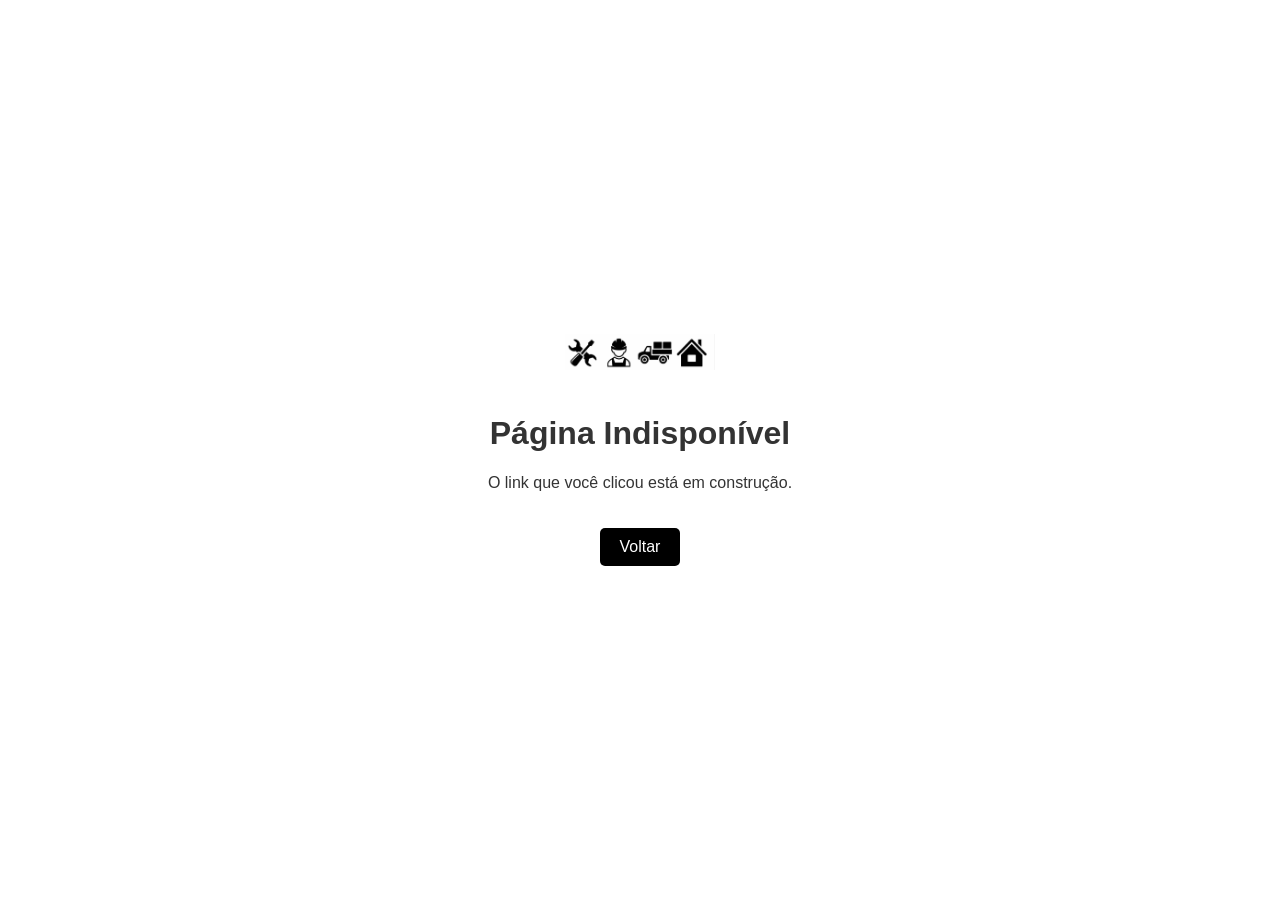
<file: public/indisponivel.html>
<!DOCTYPE html>
<html lang="pt-BR">
<head>
    <meta charset="UTF-8">
    <meta http-equiv="X-UA-Compatible" content="IE=edge">
    <meta name="viewport" content="width=device-width, initial-scale=1.0">
    <title>Página em construção</title>
    <style>
        body {
            font-family: Arial, sans-serif;
            margin: 0;
            padding: 0;
            background-color: #ffffff;
            color: #333;
            display: flex;
            flex-direction: column;
            align-items: center;
            justify-content: center;
            height: 100vh;
            text-align: center;
        }

        .container {
            max-width: 600px;
            padding: 20px;
        }

        .container img {
            width: 150px;
            margin-bottom: 20px;
        }

        .back-button {
            margin-top: 20px;
            padding: 10px 20px;
            background-color: #000;
            color: white;
            border: none;
            cursor: pointer;
            border-radius: 5px;
            font-size: 1em;
        }

        .back-button:hover {
            background-color: #333;
        }
    </style>
</head>
<body>
    <div class="container">
        <img src="../img/construcao.jpg" alt="construcao">
        <h1>Página Indisponível</h1>
        <p>O link que você clicou está em construção.</p>
        <button class="back-button" onclick="window.history.back();">Voltar</button>
    </div>
</body>
</html>
</file>
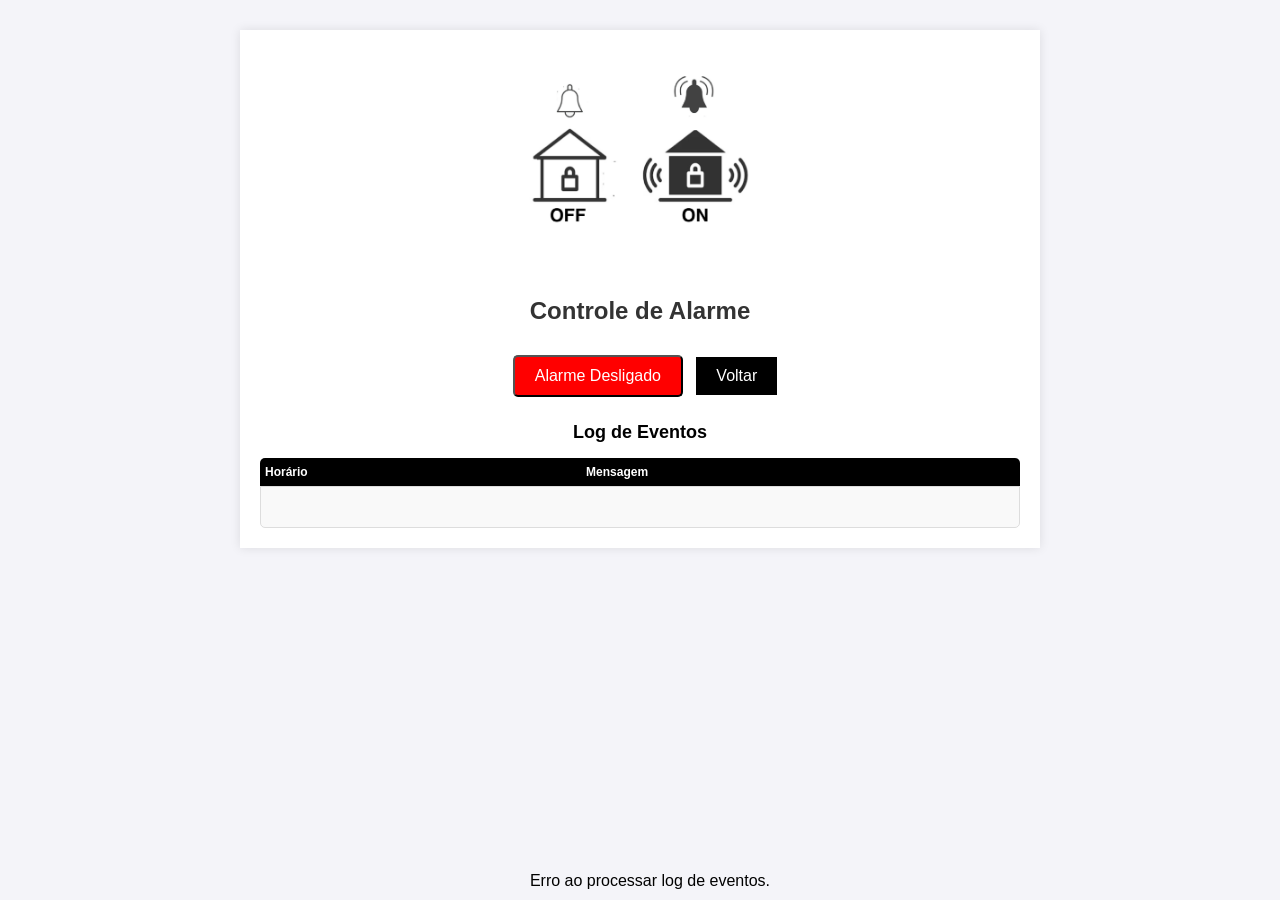
<file: public/status_alarm.html>
<!DOCTYPE html>
<!-- 
****************************************************************************************************
*         Este arquivo deve ser copiado no diretorio /var/www/html/webhookPdS/public               *
*                                    VERSAO 13 de Novembro 2024                                    *
*                  É executado automaticamente  pelo /webhookPdS/public/index.html                 *
*                                 Arquivo: status_alarm.html                                       *
****************************************************************************************************
-->
<html lang="pt-BR">
<head>
    <link rel="icon" href="../favicon.ico" type="image/x-icon">
    <meta charset="UTF-8">
    <meta name="viewport" content="width=device-width, initial-scale=1.0">
    <link rel="stylesheet" href="../css/styles.css">
    <title>Controle de Alarme</title>
</head>
<body>
    <div class="container">
        <header style="text-align: center; padding: 10px;">
            <img src="../img/logo_ativa.jpg" alt="Status do Alarme" style="max-width: 30%; height: auto;">
        </header>
        <h1>Controle de Alarme</h1>
        <button id="toggleAlarm" class="link-button" style="background-color: red;">Alarme Desligado</button>
        <button id="btn-voltar" onclick="history.back()">Voltar</button>
        <h2>Log de Eventos</h2>
        <!-- Cabeçalho da tabela movido para fora do container -->
        <div id="tableHeader">
            <table>
                <thead>
                    <tr>
                        <th>Horário</th>
                        <th>Mensagem</th>
                    </tr>
                </thead>
            </table>
        </div>
        <!-- Container com o corpo da tabela -->
        <div id="logContainer" class="log-container">
            <table>
                <tbody id="logTable"></tbody>
            </table>
        </div>
    </div>
    <div id="footer" style="position: fixed; bottom: 0; width: 100%; background-color: #f4f4f9; padding: 10px; text-align: center;">
        Aguardando ações...
    </div>
    <script src="../js/jquery.js"></script>
    <script src="../js/script_status_alarm.js"></script> 
</body>
</html>
</file>
<file: css/styles.css>
/****************************************************************************************************
 *         Este arquivo deve ser copiado no diretorio /var/www/html/webhookPdS/css                  *
 *                                    VERSAO 13 de Novembro 2024                                    *
 *                  Este css é executado automaticamente  pelo /webhookPdS/public/index.php         *
 *                  Arquivo de configuração css dos arquivos HTML e PHP                             *
 ****************************************************************************************************/

/* Estilo geral da página */
body {
    font-family: Arial, sans-serif; /* Define a fonte do texto como Arial */
    background-color: #f4f4f9; /* Cor de fundo */
    margin: 0;
    padding: 0;
}
/* Botão voltar */
#btn-voltar {
    background-color: black;
    color: white;
    border: none;
    padding: 10px 20px;
    font-size: 16px;
    cursor: pointer;
}

#btn-voltar:hover {
    background-color: #333;
}

/* Contêiner principal centralizado */
.container {
    width: 80%; /* Reduzindo a largura do contêiner */
    max-width: 800px; /* Limita a largura máxima */
    margin: 30px auto; /* Centraliza horizontalmente */
    text-align: center; /* Centraliza o texto */
    background-color: #fff; /* Fundo branco */
    padding: 20px;
    box-shadow: 0 0 10px rgba(0, 0, 0, 0.1); /* Adiciona uma sombra leve */
    box-sizing: border-box;
    font-size: 12px; /* Ajuste aqui o tamanho da fonte */
}
    
/* Estilo para o cabeçalho principal da página */
h1 {
    text-align: center; /* Centraliza o título */
    color: #333; /* Cor do título */
    margin-bottom: 20px; /* Espaço entre o título e o restante do conteúdo */
}

/* Botão de controle do alarme */
.link-button {
    background-color: #000; /* Botão preto */
    color: white; /* Texto branco */
    padding: 10px 20px;
    border-radius: 5px; /* Bordas arredondadas */
    text-decoration: none;
    font-size: 16px;
    margin: 10px;
}

/* Cabeçalho da tabela movido para fora do contêiner */
#tableHeader {
    width: 100%; /* Mesma largura da tabela */
    overflow: hidden; /* Remove rolagem desnecessária */
    background-color: #000; /* Fundo preto */
    border-radius: 5px 5px 0 0; /* Bordas arredondadas na parte superior */
}

#tableHeader table {
    width: 100%;
    border-collapse: collapse; /* Remove espaçamento entre as células */
}

#tableHeader th {
    color: white; /* Cor do texto */
    text-align: left; /* Alinha o texto à esquerda */
    padding: 5px; /* Reduz o preenchimento interno */
    height: auto; /* Deixa a altura ser definida automaticamente pelo conteúdo */
    line-height: 1.5; /* Controla o espaçamento vertical do texto */
}

/* Estilo para o contêiner do corpo da tabela */
.log-container {
    width: 100%;
    max-height: 250px; /* Define altura para rolagem */
    overflow-y: auto; /* Habilita rolagem vertical */
    border: 1px solid #ddd; /* Borda fina */
    border-radius: 0 0 5px 5px; /* Bordas arredondadas na parte inferior */
    box-sizing: border-box;
    padding: 20px 10px; /* Aumenta o espaçamento vertical (15px) e mantém o horizontal (10px) */
    background-color: #f9f9f9; /* Fundo claro */
}

.log-container table {
    width: 100%;
    border-collapse: collapse; /* Remove espaçamento entre as células */
}


.log-container td {
    font-size: 12px; /* Tamanho da fonte */
    word-wrap: break-word; /* Permite a quebra de palavras longas */
    overflow-wrap: break-word; /* Compatibilidade com navegadores antigos */
    white-space: normal; /* Permite múltiplas linhas */
    padding: 15px 10px; /* Aumenta o espaçamento vertical (15px) e mantém o horizontal (10px) */
    border-bottom: 1px solid #ddd; /* Linha divisória entre as linhas */
    text-align: left; /* Alinha o texto à esquerda */
    line-height: 1.8; /* Aumenta o espaçamento vertical dentro da linha */
}

/* Estilo para ajustar a tabela em dispositivos menores */
@media (max-width: 768px) {
    .container {
        width: 95%; /* Ajusta a largura para telas médias */
        padding: 10px;
        font-size: 12px; /* Fonte para telas médias */
    }

    #tableHeader th, .log-container td {
        font-size: 8px; /* Reduz o tamanho da fonte */
        padding: 8px; /* Reduz o espaçamento interno */
    }
}

@media (max-width: 480px) {
    .container {
        padding: 5px; /* Reduz o espaçamento interno no contêiner */
        font-size: 10px; /* Fonte para telas pequenas */
    }

    #tableHeader th, .log-container td {
        font-size: 10px; /* Fonte ainda menor para telas pequenas */
        padding: 5px; /* Espaçamento interno reduzido */
    }
}
</file>
